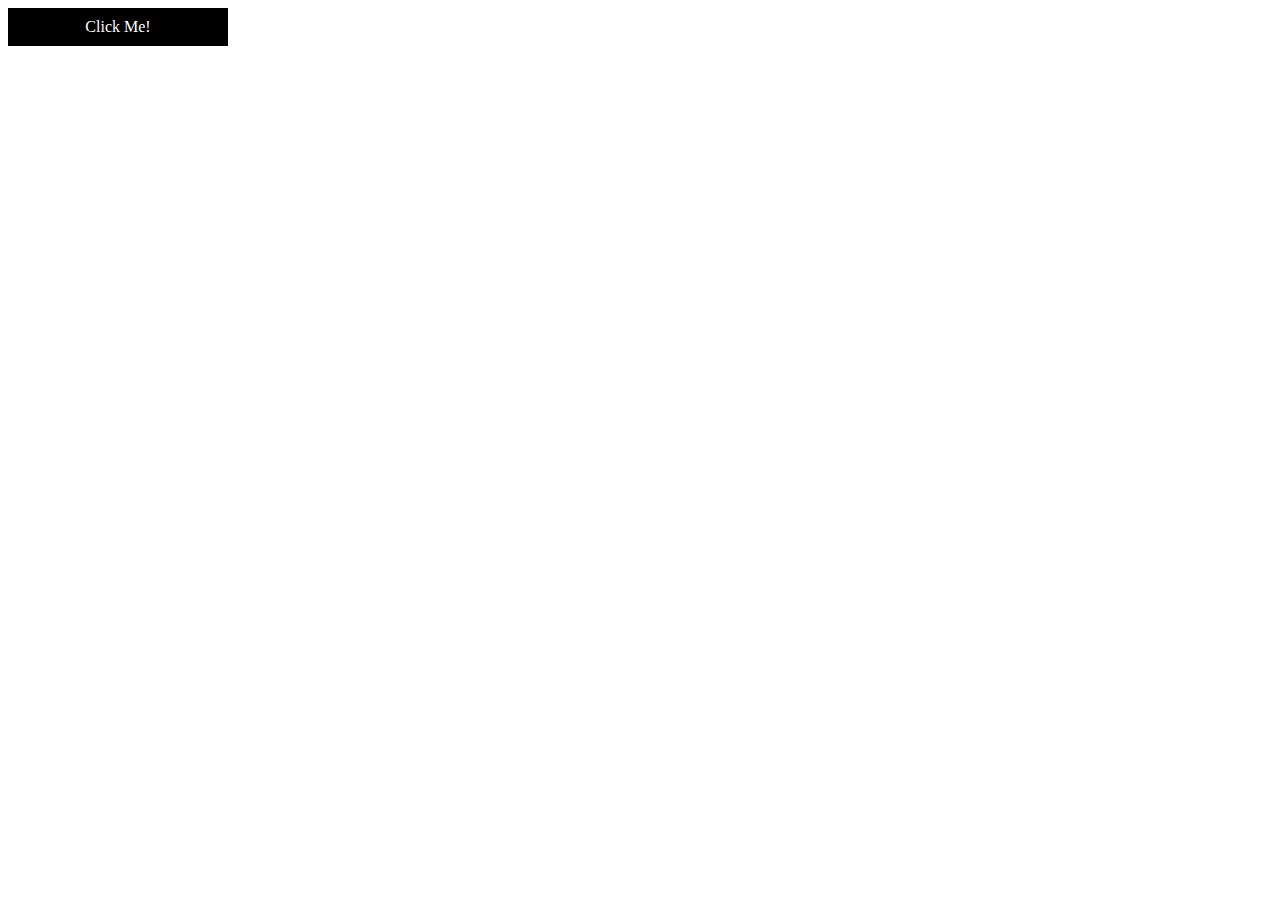
<file: index.html>
<!DOCTYPE html>
<html lang="en">
  <head>   
    <link rel="stylesheet" href="css/style.css">
    <script src="js/jquery.js"></script>
    <script>
      $(document).ready( function() {
        $("#content").html("<h1>JQuery says Hi!</h1>")

      });    
    </script>
  </head>
  <body>
     <div id="btn" class="button">Click Me!</div>
     <div class="window">This is the window!</div>
  </body>
</html>
</file>
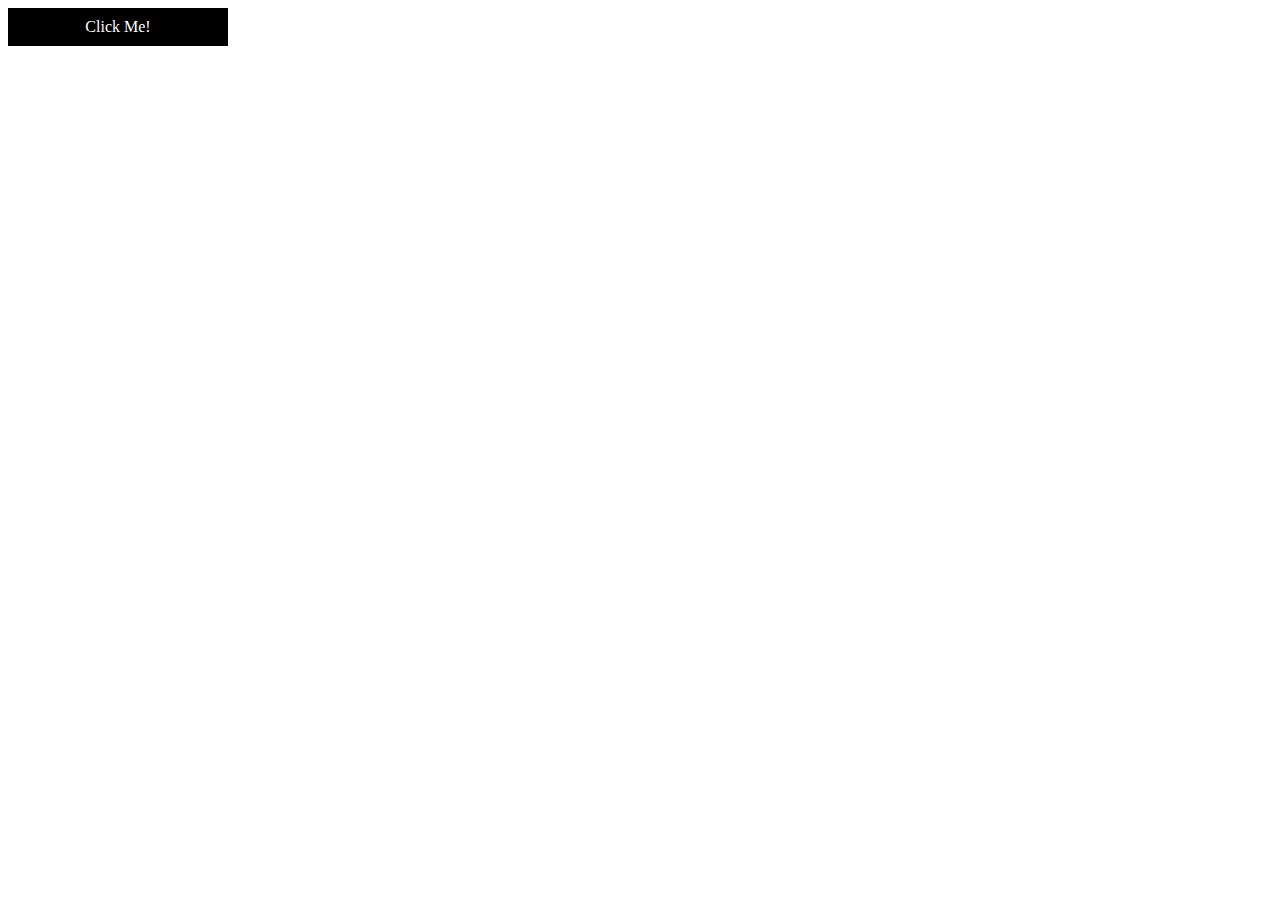
<file: 02-jquery-popup.html>
<!DOCTYPE html>
<html lang="en">
  <head>
    <link rel="stylesheet" href="css/style.css"/>
    <script src="js/jquery.js"></script>
    <script>
      $(document).ready( function() {
        $("#btn").click(function() {
            $(".window").fadeToggle()
        })
      })   
    </script>
  </head>
  <body>
     <div id="btn" class="button">Click Me!</div>
     <div class="window">This is the window!</div>
  </body>
</html>
</file>
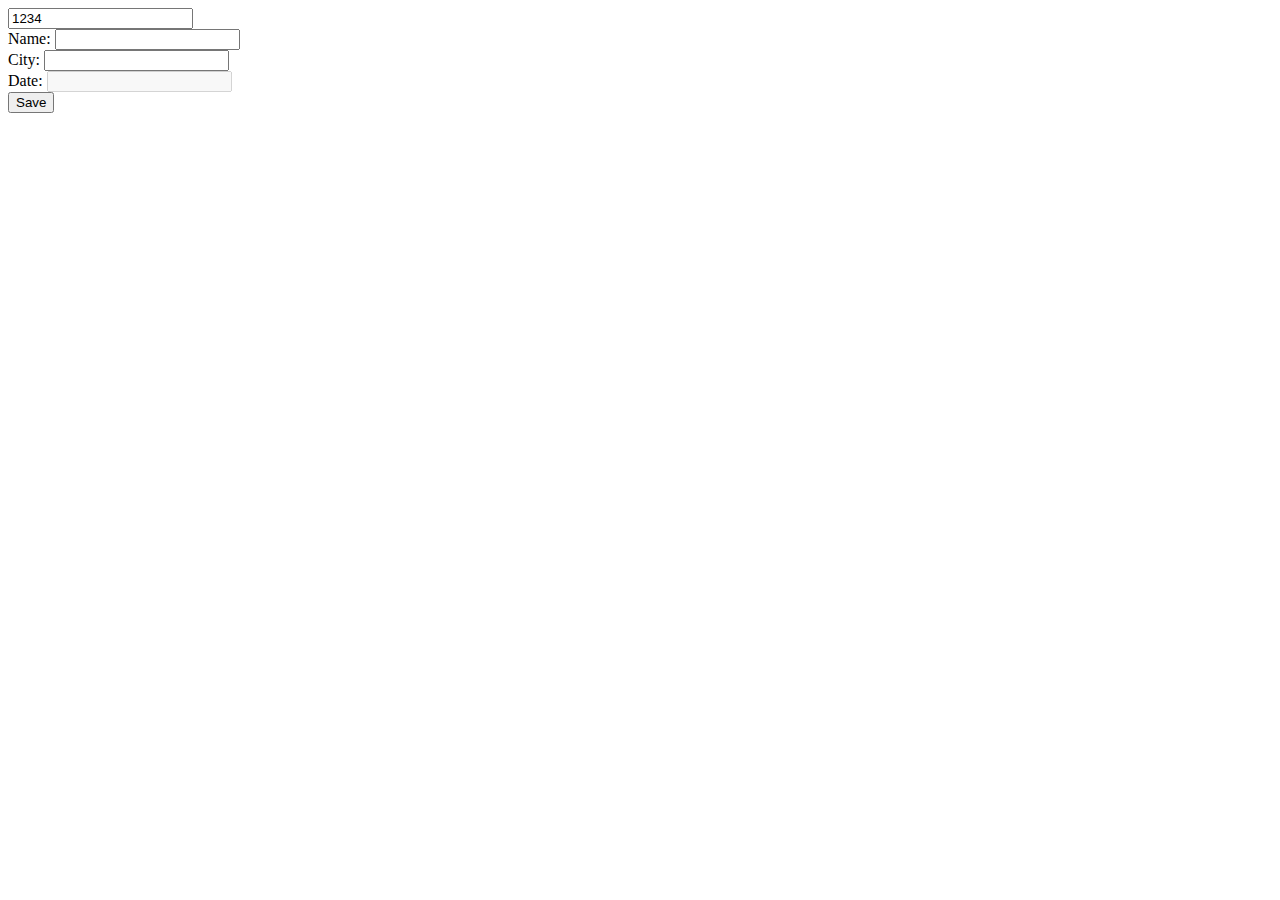
<file: 04-jquery-form.html>
<!DOCTYPE html>
<html lang="en">
  <head>   
    <link rel="stylesheet" href="css/style.css"/>
    <script src="js/jquery.js"></script>
    <script>
      $(document).ready( function() {
        $("#save").click( function() {
            const data = {
                id: $("#id").val(),
                name: $("#name").val().toUpperCase(),
                city: $("#city").val()
            }

            $.ajax({
                url: "https://api.dev-master.ninja/js/form",
                method: "POST",
                data: data,
                success: function(result) {
            
                    $("#name").val(result.form_data.name)
                    $("#date").val(result.date)
                    
                    console.log( result)
                }
            })
        })

      })    
    </script>
  </head>
  <body>
    <form id="form">
        <input type="text" name="id" id="id" value="1234"><br>
        Name: <input type="text" id="name"><br>
        City: <input type="text" id="city"><br>
        Date: <input type="text" disabled id="date"><br>
    </form>
    <button id="save">Save</button>

  </body>
</html>
</file>
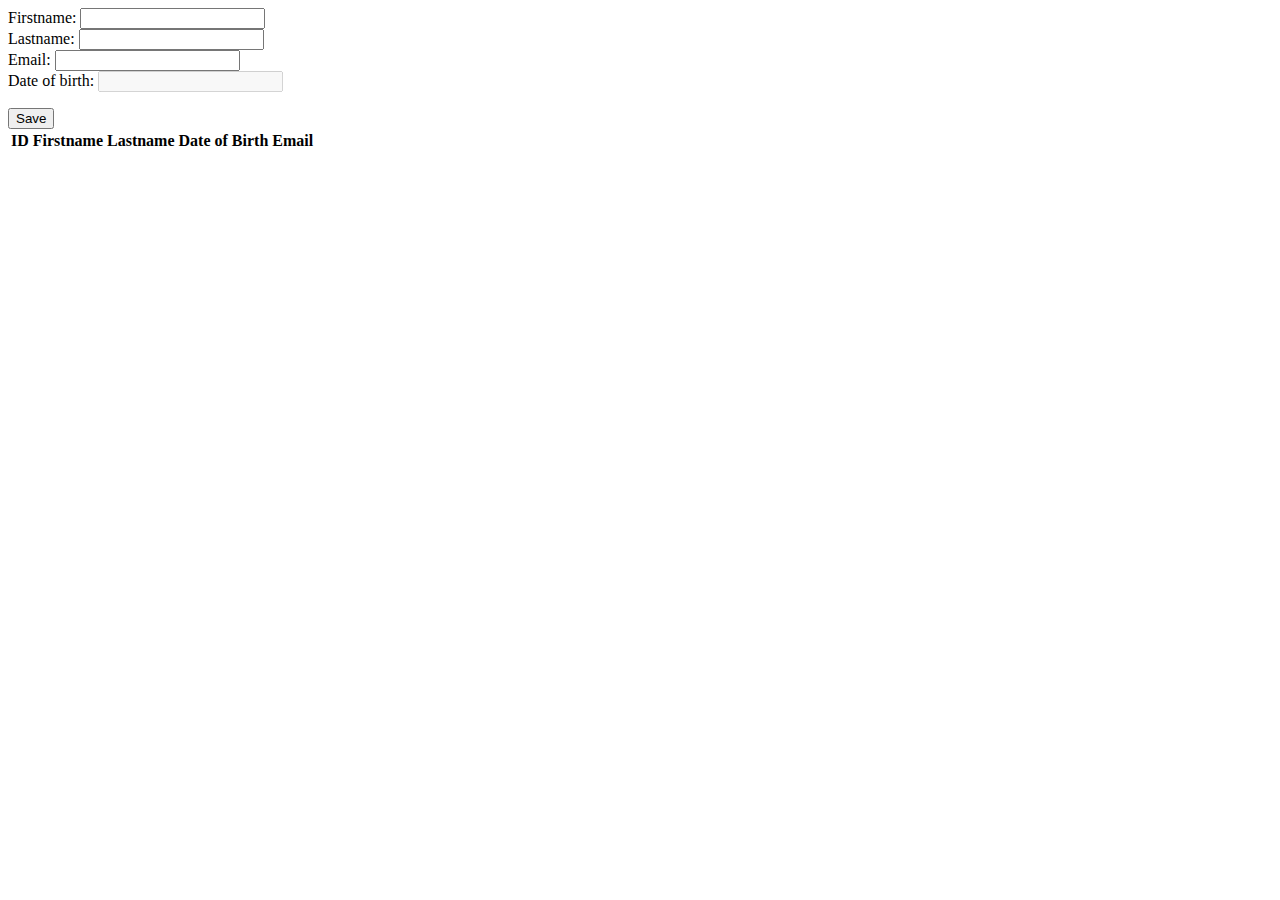
<file: 06-jquery-datables.html>
<html>
  <head>
      <title>It's a datatable!</title>
      <link rel="stylesheet" href="css/style.css" /> 
      <link rel="stylesheet" href="//cdn.datatables.net/1.12.1/css/jquery.dataTables.min.css" /> 
      <script src="js/jquery.js"></script>
      <script src="//cdn.datatables.net/1.12.1/js/jquery.dataTables.min.js"></script>
     
      <script>
        $(document).ready( function() {
            $("#save").click( function() {
                const data = {
                    firstname: $("#firstname").val(),
                    lastname: $("#lastname").val(),
                    email: $("#email").val()
                }

                $.ajax({
                    url: "https://api.dev-master.ninja/js/person/save",
                    method: "POST",
                    data: data,
                    success: function(result) {
                
                        $("#firstname").val(result.form_data.firstname)
                        $("#date").val(result.date)
                    }
                })
            })
            
            const dTable = $("#theBeatles").DataTable({
            ajax: "https://api.dev-master.ninja/js/person/save", 
            columns: [
                  { data: "id"},
                  { data: "firstname" }, 
                  { data: "lastname"},                        
                  { data: "dateOfBirth"},
                  { data: "email" }
              ]
            })
            
            setInterval( function () {
              dTable.ajax.reload()
            }, 10000 )

        })
      </script>
      
  </head>
  <body>
    <form id="form">
        Firstname: <input type="text" id="firstname"><br>
        Lastname: <input type="text" id="lastname"><br>
        Email: <input type="text" id="email"><br>
        Date of birth: <input type="text" disabled id="dateofbirth"><br>
    </form>
    <button id="save">Save</button>

      <table id="theBeatles"
             class="display nowrap dataTable dtr-inline collapsed">
          <thead>
            <th>ID</th>
            <th>Firstname</th>
            <th>Lastname</th>
            <th>Date of Birth</th>
            <th>Email</th>
          </thead>
          <tbody> 
          </tbody>
      </table>
  
  </body>
</html>
</file>
<file: css/style.css>
/* css/style.css */
.button {
    padding: 10px;
    width: 200px;
    font-size: 16px;
    background-color: #000;
    color: #FFF;
    cursor: pointer;
    text-align: center;
    transition: all ease 0.4s;
}
.button:hover {
    background-color: #CCC;
}
.window {
    width: 600px;
    height: 200px;
    background-color: #F00;
    display: none;
}

.star {
    font-size: 30px;
    color: #000;
    cursor: pointer;
    width: 50px;
}

.star:hover {
    color: #F00;
}
.red {
    color: #F00;
}
</file>
